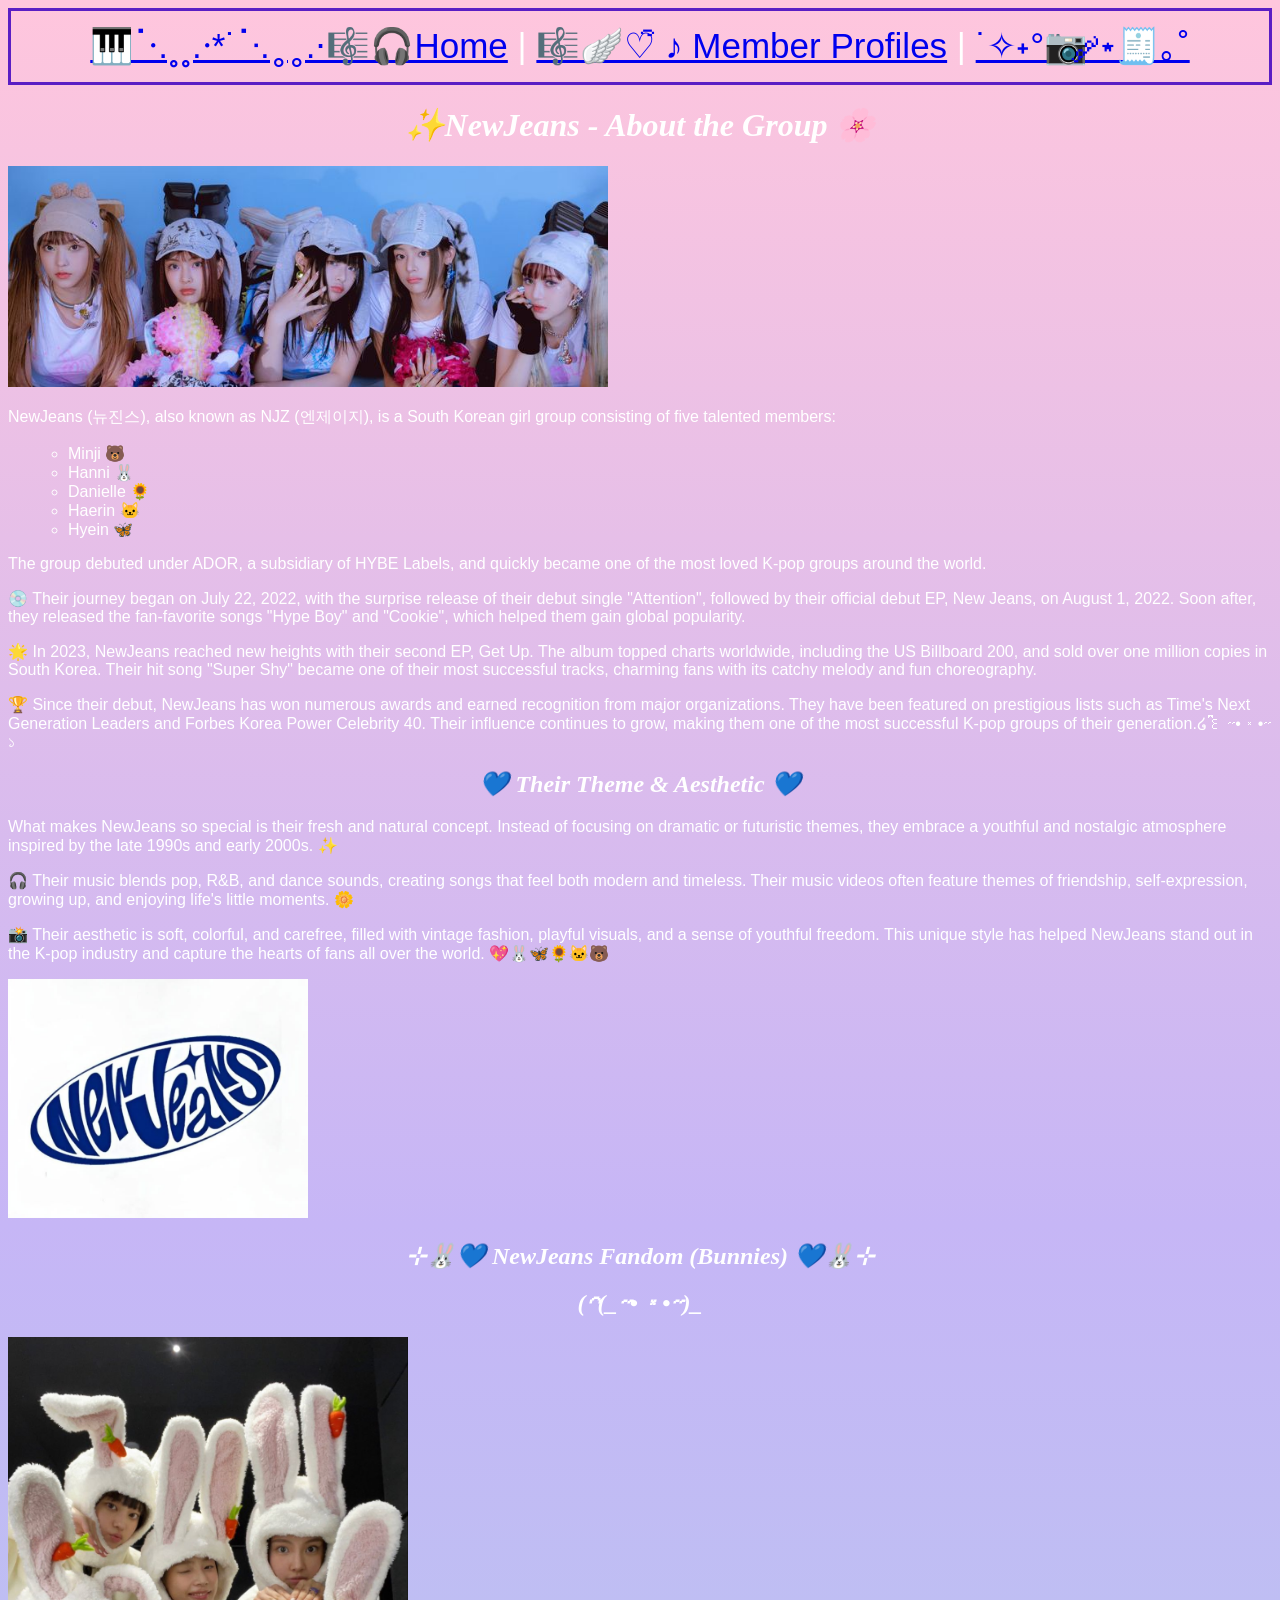
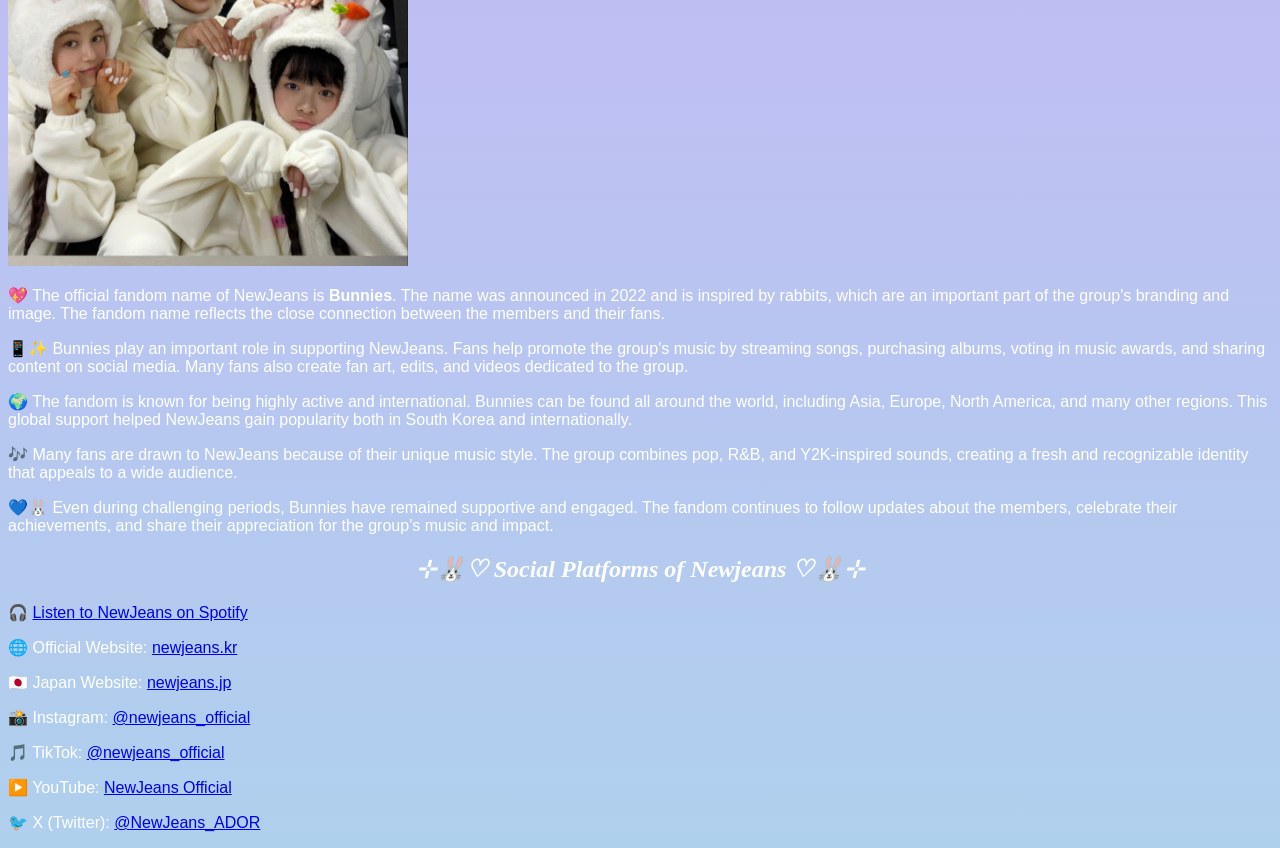
<file: index.html>
<!DOCTYPE html>
<head>
<link rel="stylesheet" href="style.css">
<body>

    <nav>
        <a href="index.html">🎹ॱ⋅.˳˳.⋅*˙ॱᐧ.˳˳.⋅🎼🎧Home</a> | 
        <a href="profiel.html">🎼🪽♡ ᰰ♪ Member Profiles</a> | 
        <a href="fotos.html">˙✧˖°📷 ༘⋆🧾｡˚</a>
    </nav>
</head>
    <h1>✨NewJeans - About the Group 🌸</h1>
    <img src="5142a52b72301449a1bfeb7889097b6d.jpg" alt="NewJeans Group Photo" width="600">
    <div>
    <p>NewJeans (뉴진스), also known as NJZ (엔제이지), is a South Korean girl group consisting of five talented members:<ul>
    <li>Minji 🐻</li>
    <li>Hanni 🐰</li>
    <li>Danielle 🌻</li>
    <li>Haerin 🐱</li>
    <li>Hyein 🦋</li>
</ul></p> 
<p>The group debuted under ADOR, a subsidiary of HYBE Labels, and quickly became one of the most loved K-pop groups around the world.</p>
<p>💿 Their journey began on July 22, 2022, with the surprise release of their debut single "Attention", followed by their official debut EP, New Jeans, on August 1, 2022. Soon after, they released the fan-favorite songs "Hype Boy" and "Cookie", which helped them gain global popularity.</p>
    </div>
    <div>
        <p>🌟 In 2023, NewJeans reached new heights with their second EP, Get Up. The album topped charts worldwide, including the US Billboard 200, and sold over one million copies in South Korea. Their hit song "Super Shy" became one of their most successful tracks, charming fans with its catchy melody and fun choreography.</p>
        <p>🏆 Since their debut, NewJeans has won numerous awards and earned recognition from major organizations. They have been featured on prestigious lists such as Time's Next Generation Leaders and Forbes Korea Power Celebrity 40. Their influence continues to grow, making them one of the most successful K-pop groups of their generation.໒꒰ྀི ˶• ༝ •˶ ྀི১</p> 
    </div>
    <h2>💙 Their Theme & Aesthetic 💙</h2>
    <p>What makes NewJeans so special is their fresh and natural concept. Instead of focusing on dramatic or futuristic themes, they embrace a youthful and nostalgic atmosphere inspired by the late 1990s and early 2000s. ✨</p>
    <p>🎧 Their music blends pop, R&B, and dance sounds, creating songs that feel both modern and timeless. Their music videos often feature themes of friendship, self-expression, growing up, and enjoying life's little moments. 🌼</p>
    <p>📸 Their aesthetic is soft, colorful, and carefree, filled with vintage fashion, playful visuals, and a sense of youthful freedom. This unique style has helped NewJeans stand out in the K-pop industry and capture the hearts of fans all over the world. 💖🐰🦋🌻🐱🐻</p>
<div><img src="c58c4b7ac0ff7e641e07974ea5a08bf4.jpg" alt="NewJeans Logo" width="300">
<h2>⊹🐰💙 NewJeans Fandom (Bunnies) 💙🐰⊹</h2>
<h2> (◠(_˶• ༝ •˶)_</h2>
<img src="d0061105232ded6062da6f92f360af9c.jpg" alt="NewJeans Bunnies" width="400">
<p>💖 The official fandom name of NewJeans is <strong>Bunnies</strong>. The name was announced in 2022 and is inspired by rabbits, which are an important part of the group's branding and image. The fandom name reflects the close connection between the members and their fans.</p>
<p>📱✨ Bunnies play an important role in supporting NewJeans. Fans help promote the group's music by streaming songs, purchasing albums, voting in music awards, and sharing content on social media. Many fans also create fan art, edits, and videos dedicated to the group.</p>
<p>🌍 The fandom is known for being highly active and international. Bunnies can be found all around the world, including Asia, Europe, North America, and many other regions. This global support helped NewJeans gain popularity both in South Korea and internationally.</p>
<p>🎶 Many fans are drawn to NewJeans because of their unique music style. The group combines pop, R&B, and Y2K-inspired sounds, creating a fresh and recognizable identity that appeals to a wide audience.</p>
<p>💙🐰 Even during challenging periods, Bunnies have remained supportive and engaged. The fandom continues to follow updates about the members, celebrate their achievements, and share their appreciation for the group's music and impact.</p>
</div>
    <div><h2>⊹🐰♡ Social Platforms of Newjeans ♡🐰⊹</h2>
<p>
🎧 <a href="https://open.spotify.com/artist/6HvZYsbFfjnjFrWF950C9d" target="_blank">
Listen to NewJeans on Spotify
</a>
</p>
<p>🌐 Official Website:
<a href="https://newjeans.kr" target="_blank">newjeans.kr</a></p>
<p>🇯🇵 Japan Website:
<a href="https://www.newjeans.jp" target="_blank">newjeans.jp</a></p>
<p>📸 Instagram:
<a href="https://www.instagram.com/newjeans_official" target="_blank">@newjeans_official</a></p>
<p>🎵 TikTok:
<a href="https://www.tiktok.com/@newjeans_official" target="_blank">@newjeans_official</a></p>
<p>▶️ YouTube:
<a href="https://www.youtube.com/@NewJeans_official" target="_blank">NewJeans Official</a></p>
<p>🐦 X (Twitter):
<a href="https://x.com/NewJeans_ADOR" target="_blank">@NewJeans_ADOR</a></p></div>
</html>
</body>
</html>
</file>
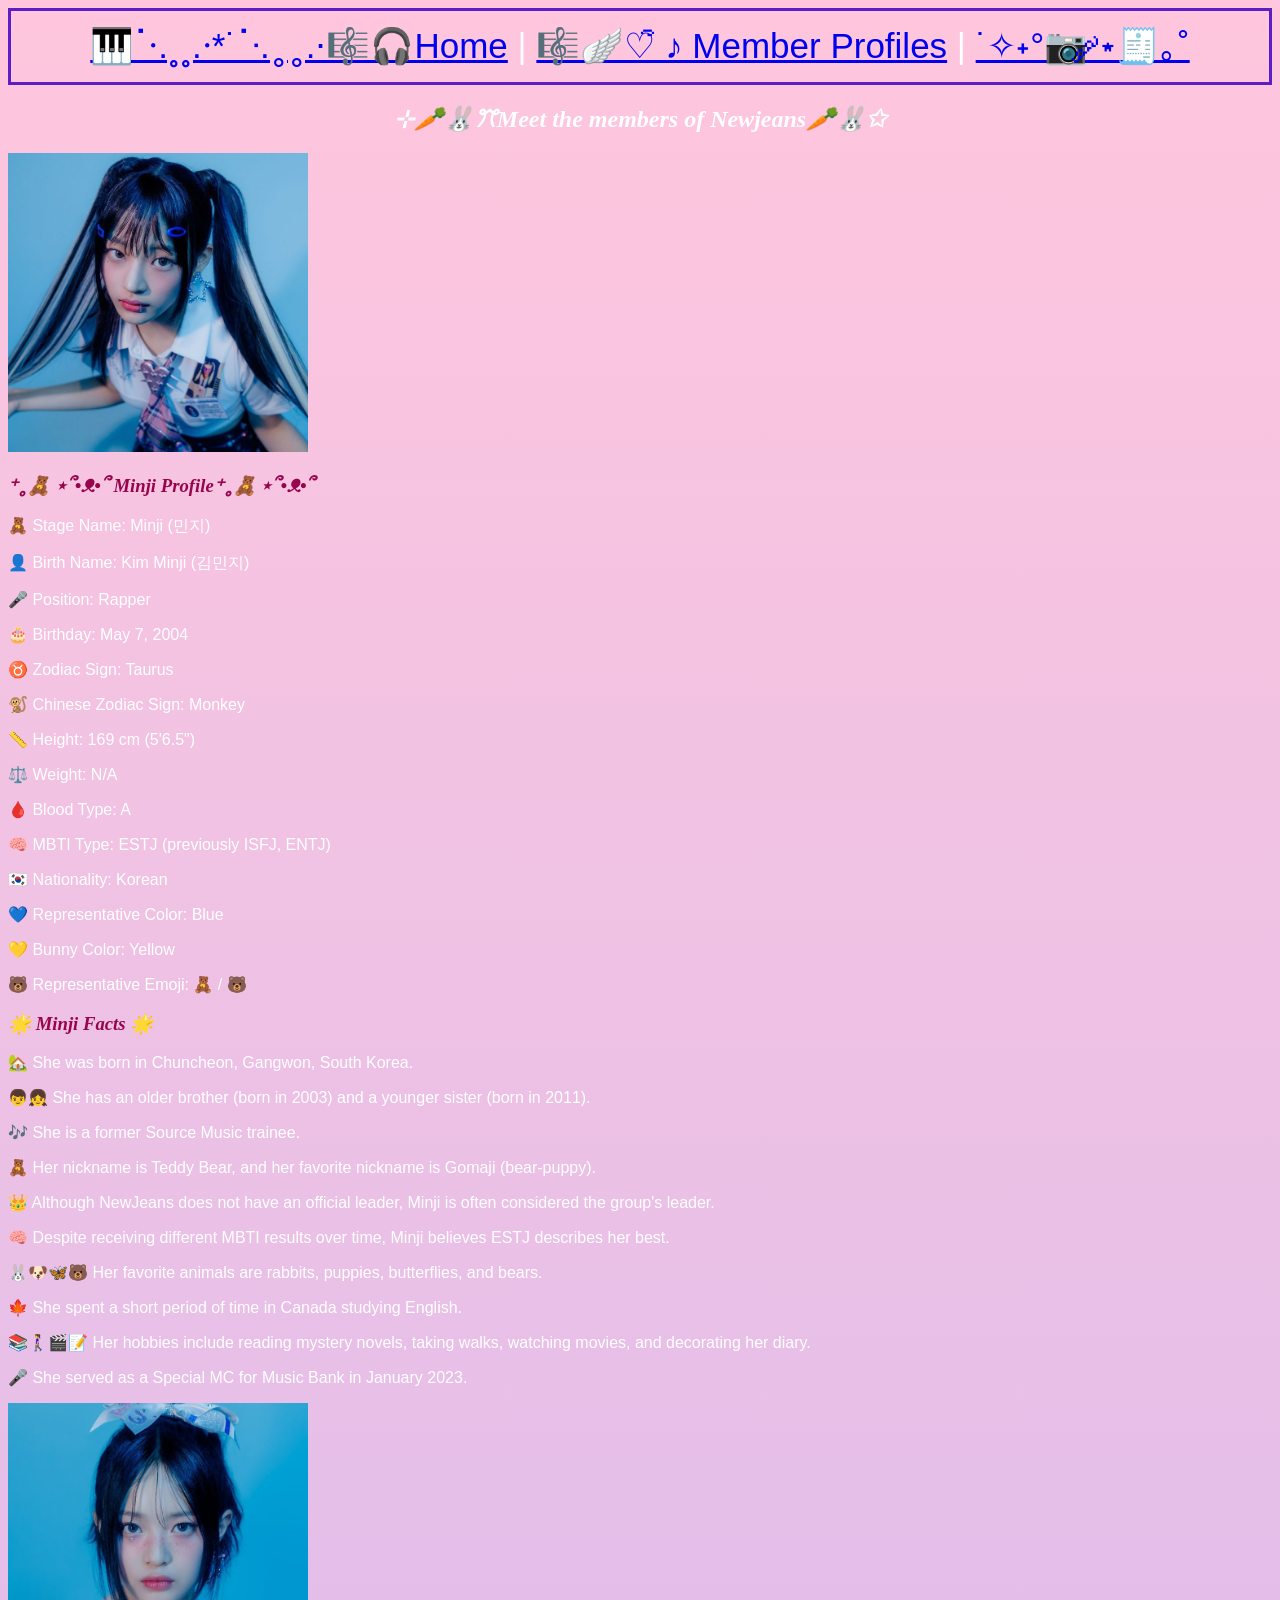
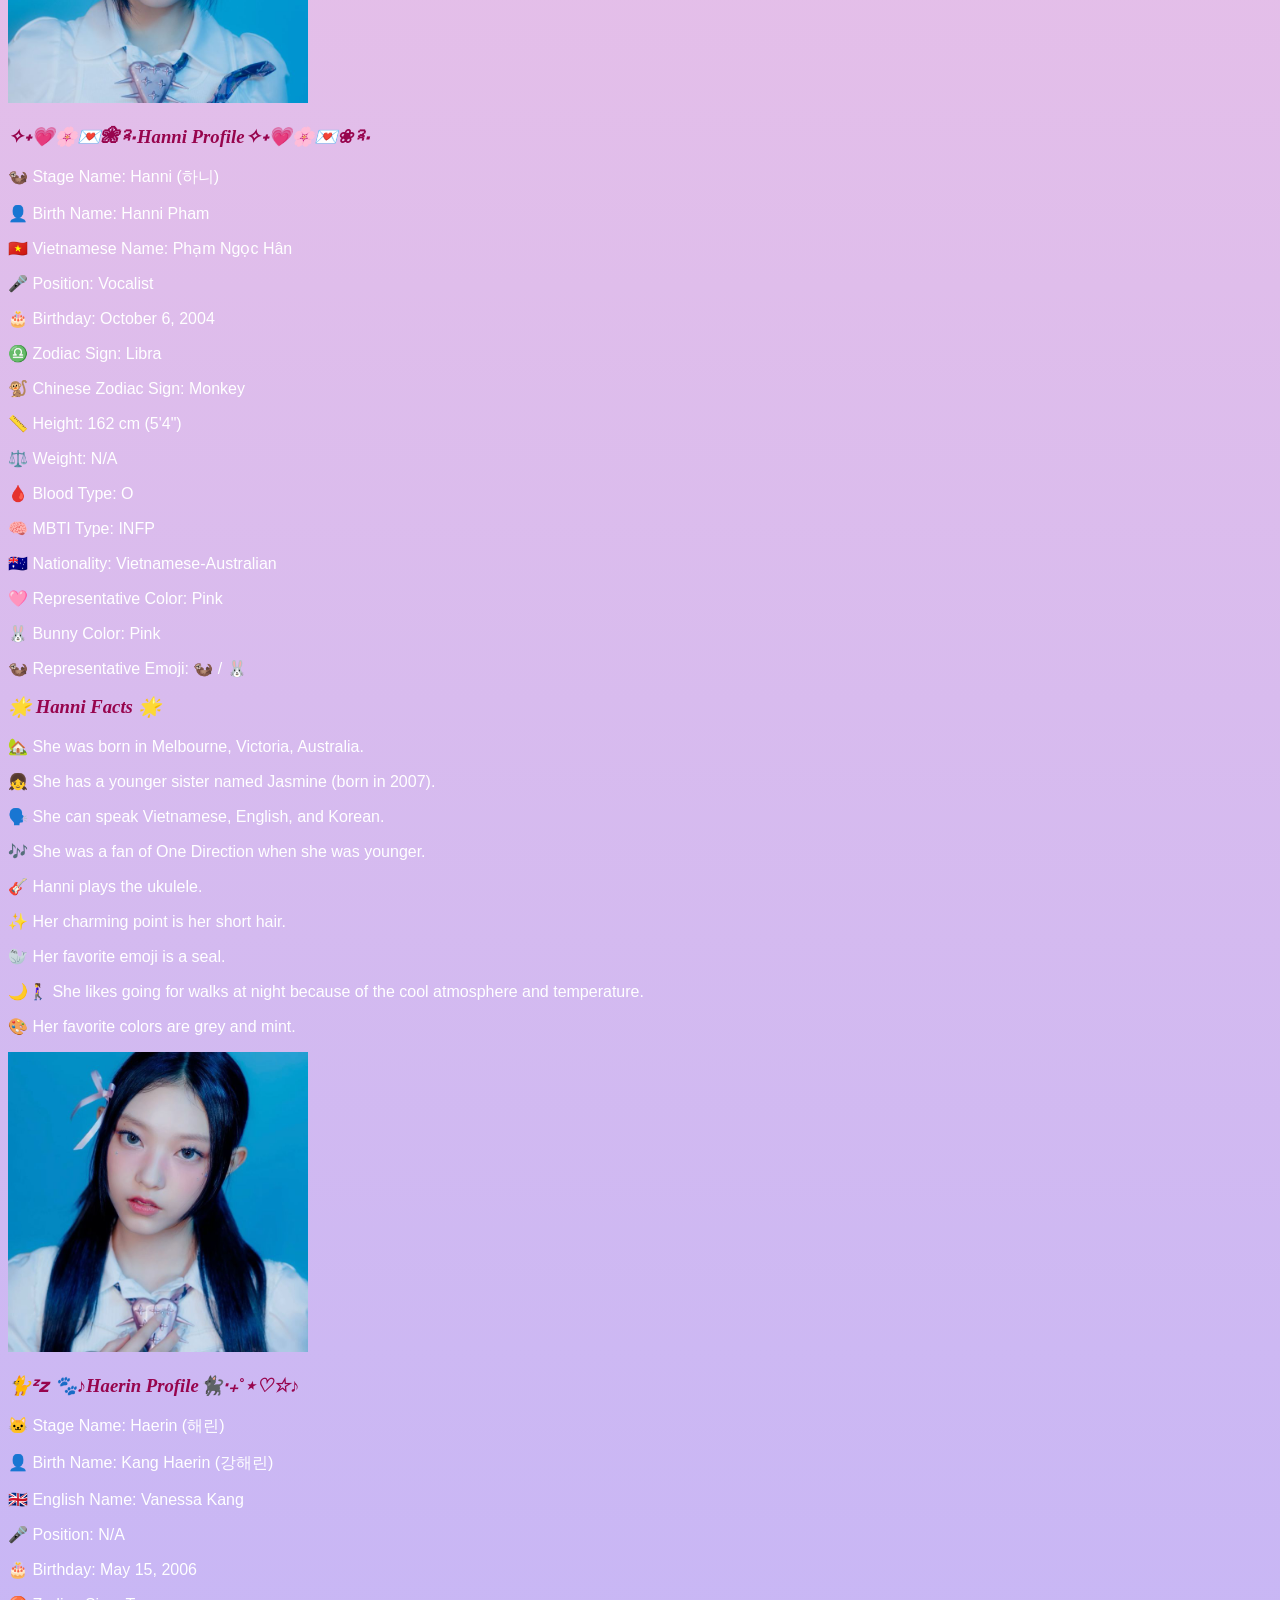
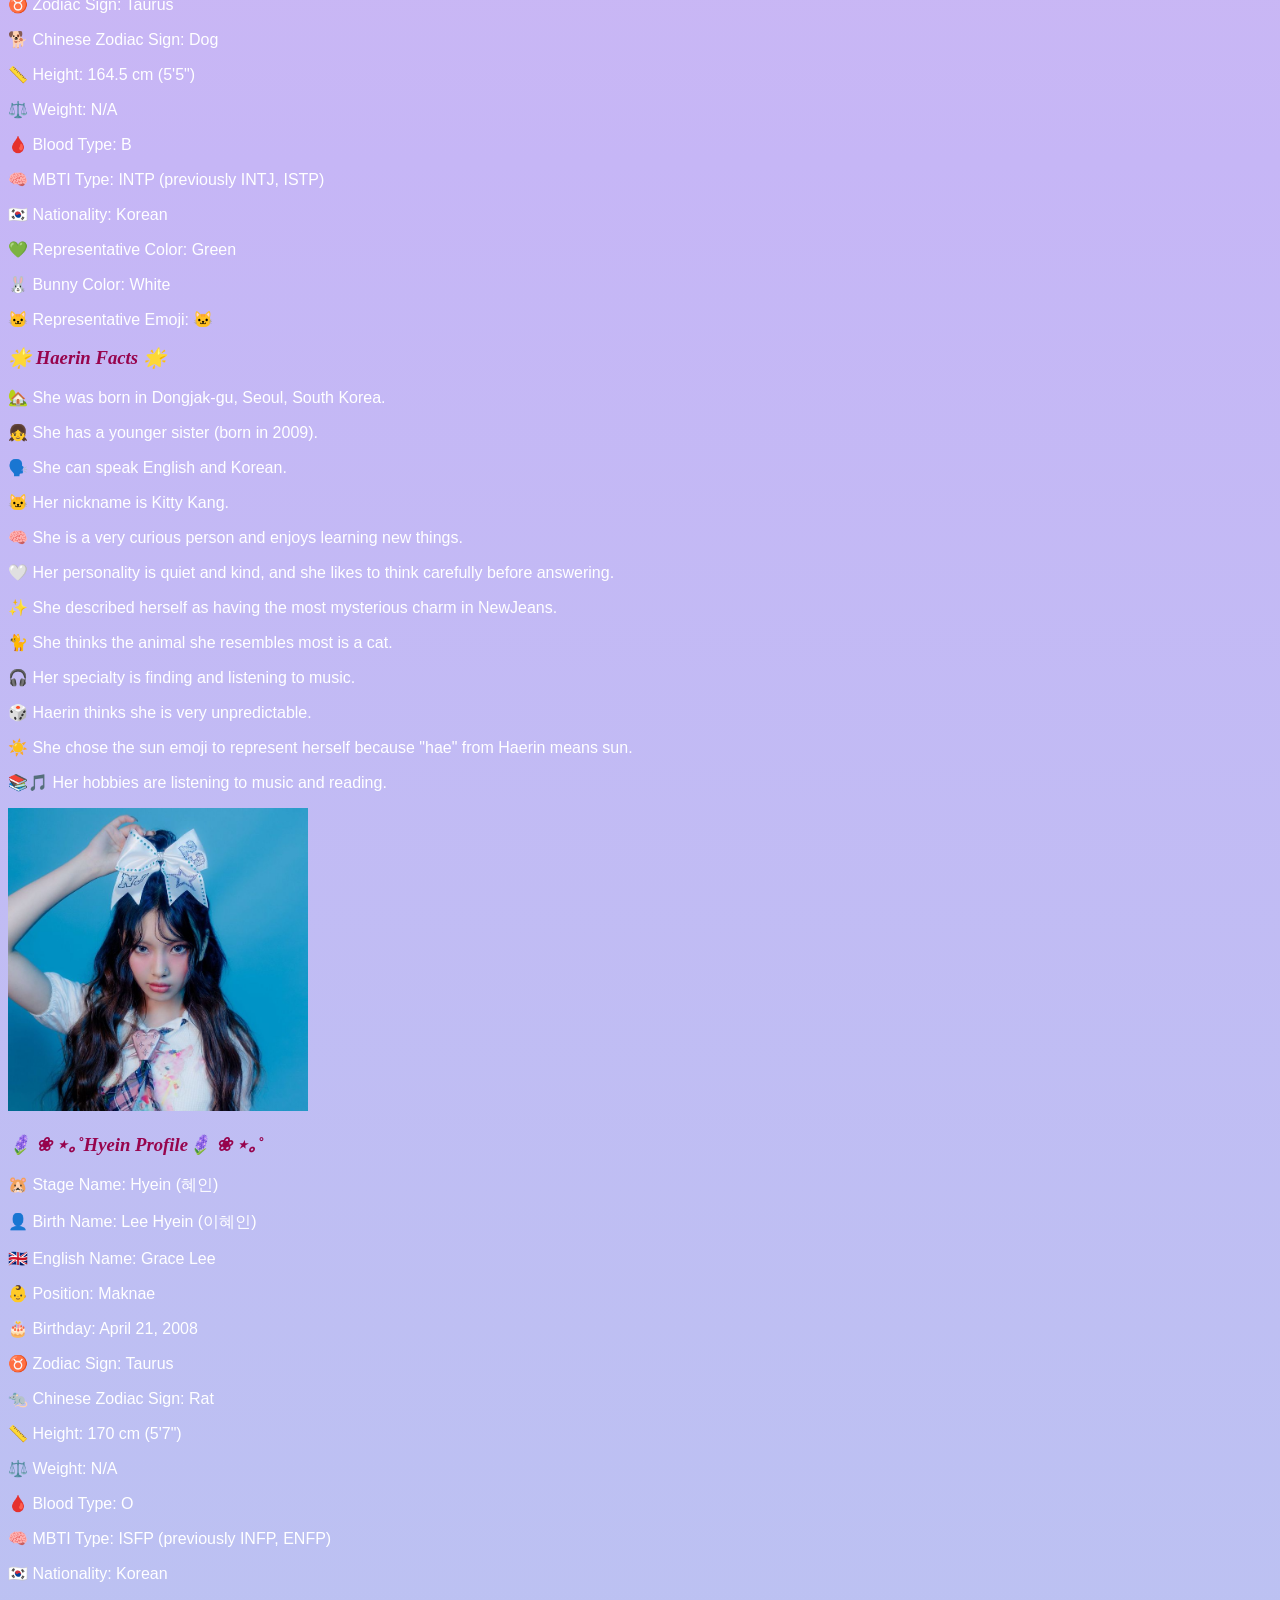
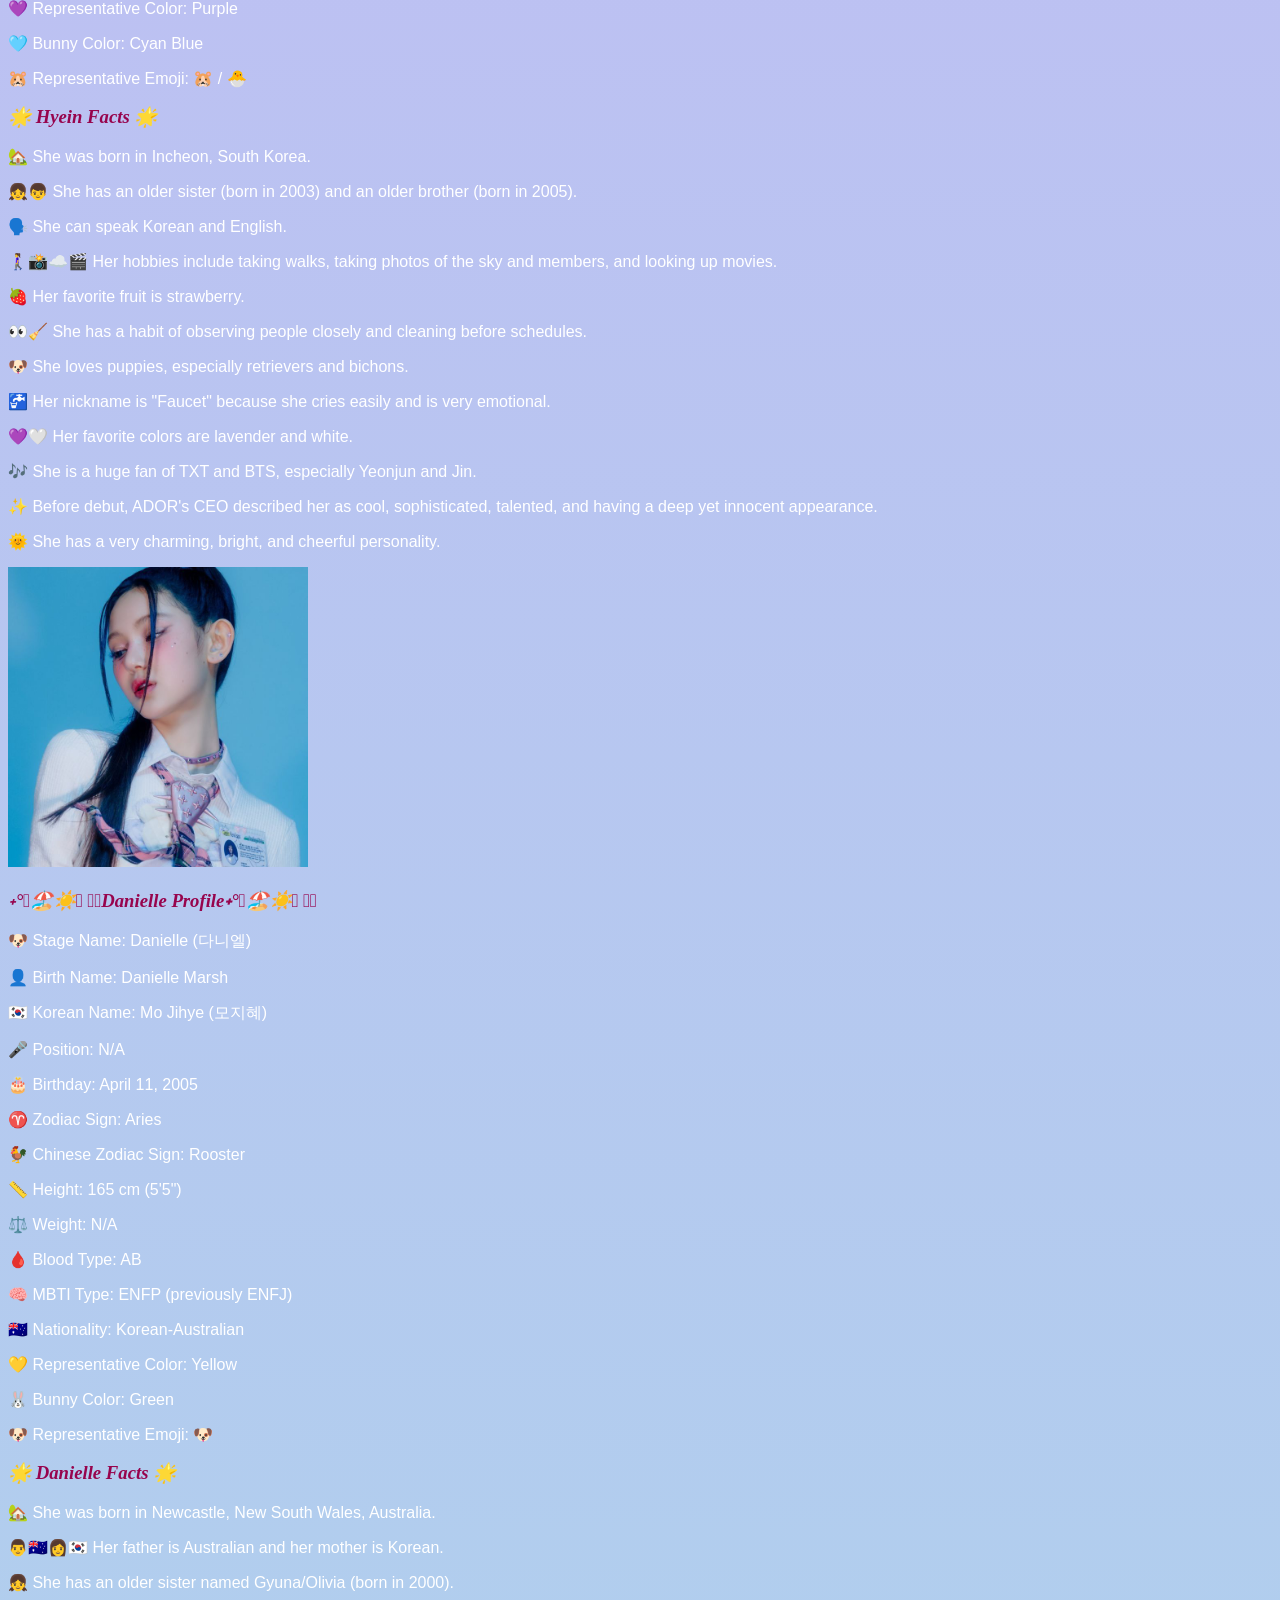
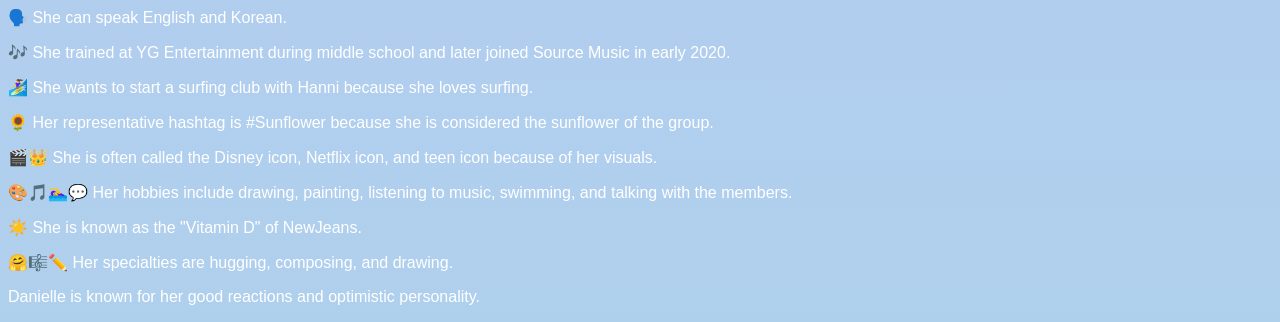
<file: profiel.html>
<!DOCTYPE html>
<head>
    <link rel="stylesheet" href="style.css">
<body>
    <nav>
        <a href="index.html">🎹ॱ⋅.˳˳.⋅*˙ॱᐧ.˳˳.⋅🎼🎧Home</a> | 
        <a href="profiel.html">🎼🪽♡ ᰰ♪ Member Profiles</a> | 
        <a href="fotos.html">˙✧˖°📷 ༘⋆🧾｡˚</a>

    </nav>
</head>   
<h2>⊹🥕🐰ꔫMeet the members of Newjeans🥕🐰✩</h2>
<div><img src="8162fd6b4b8063fe2fc2115b4c7ba7e5.jpg" alt="Minji" width="300">
<h3 id="Members">⁺˳🧸 ⋆՞•ᴥ•՞ Minji Profile⁺˳🧸 ⋆՞•ᴥ•՞ </h3>
<p>🧸 Stage Name: Minji (민지)</p>
<p>👤 Birth Name: Kim Minji (김민지)</p>
<p>🎤 Position: Rapper</p>
<p>🎂 Birthday: May 7, 2004</p>
<p>♉ Zodiac Sign: Taurus</p>
<p>🐒 Chinese Zodiac Sign: Monkey</p>
<p>📏 Height: 169 cm (5'6.5")</p>
<p>⚖️ Weight: N/A</p>
<p>🩸 Blood Type: A</p>
<p>🧠 MBTI Type: ESTJ (previously ISFJ, ENTJ)</p>
<p>🇰🇷 Nationality: Korean</p>
<p>💙 Representative Color: Blue</p>
<p>💛 Bunny Color: Yellow</p>
<p>🐻 Representative Emoji: 🧸 / 🐻</p>
<h3 id="Members">🌟 Minji Facts 🌟</h3>
<p>🏡 She was born in Chuncheon, Gangwon, South Korea.</p>
<p>👦👧 She has an older brother (born in 2003) and a younger sister (born in 2011).</p>
<p>🎶 She is a former Source Music trainee.</p>
<p>🧸 Her nickname is Teddy Bear, and her favorite nickname is Gomaji (bear-puppy).</p>
<p>👑 Although NewJeans does not have an official leader, Minji is often considered the group's leader.</p>
<p>🧠 Despite receiving different MBTI results over time, Minji believes ESTJ describes her best.</p>
<p>🐰🐶🦋🐻 Her favorite animals are rabbits, puppies, butterflies, and bears.</p>
<p>🍁 She spent a short period of time in Canada studying English.</p>
<p>📚🚶‍♀️🎬📝 Her hobbies include reading mystery novels, taking walks, watching movies, and decorating her diary.</p>
<p>🎤 She served as a Special MC for Music Bank in January 2023.</p></div>
<div><img src="aec1d728c397db4046ed6cff9f0fe13b.jpg" alt="Hanni" width="300">
<h3 id="Members">✧˖💗🌸💌❀༉‧Hanni Profile✧˖💗🌸💌❀༉‧</h3>
<p>🦦 Stage Name: Hanni (하니)</p>
<p>👤 Birth Name: Hanni Pham</p>
<p>🇻🇳 Vietnamese Name: Phạm Ngọc Hân</p>
<p>🎤 Position: Vocalist</p>
<p>🎂 Birthday: October 6, 2004</p>
<p>♎ Zodiac Sign: Libra</p>
<p>🐒 Chinese Zodiac Sign: Monkey</p>
<p>📏 Height: 162 cm (5'4")</p>
<p>⚖️ Weight: N/A</p>
<p>🩸 Blood Type: O</p>
<p>🧠 MBTI Type: INFP</p>
<p>🇦🇺 Nationality: Vietnamese-Australian</p>
<p>🩷 Representative Color: Pink</p>
<p>🐰 Bunny Color: Pink</p>
<p>🦦 Representative Emoji: 🦦 / 🐰</p>
<h3 id="Members">🌟 Hanni Facts 🌟</h3>
<p>🏡 She was born in Melbourne, Victoria, Australia.</p>
<p>👧 She has a younger sister named Jasmine (born in 2007).</p>
<p>🗣️ She can speak Vietnamese, English, and Korean.</p>
<p>🎶 She was a fan of One Direction when she was younger.</p>
<p>🎸 Hanni plays the ukulele.</p>
<p>✨ Her charming point is her short hair.</p>
<p>🦭 Her favorite emoji is a seal.</p>
<p>🌙🚶‍♀️ She likes going for walks at night because of the cool atmosphere and temperature.</p>
<p>🎨 Her favorite colors are grey and mint.</p></div>
<div><img src="c712d1dfa1e5512ee9571b892874e2b4.jpg" alt="Haerin" width="300">
<h3 id="Members">🐈ᶻ𝘇 🐾♪Haerin Profile🐈‍⬛‧₊˚⋆♡☆♪</h3>
<p>🐱 Stage Name: Haerin (해린)</p>
<p>👤 Birth Name: Kang Haerin (강해린)</p>
<p>🇬🇧 English Name: Vanessa Kang</p>
<p>🎤 Position: N/A</p>
<p>🎂 Birthday: May 15, 2006</p>
<p>♉ Zodiac Sign: Taurus</p>
<p>🐕 Chinese Zodiac Sign: Dog</p>
<p>📏 Height: 164.5 cm (5'5")</p>
<p>⚖️ Weight: N/A</p>
<p>🩸 Blood Type: B</p>
<p>🧠 MBTI Type: INTP (previously INTJ, ISTP)</p>
<p>🇰🇷 Nationality: Korean</p>
<p>💚 Representative Color: Green</p>
<p>🐰 Bunny Color: White</p>
<p>🐱 Representative Emoji: 🐱</p>
<h3 id="Members">🌟 Haerin Facts 🌟</h3>
<p>🏡 She was born in Dongjak-gu, Seoul, South Korea.</p>
<p>👧 She has a younger sister (born in 2009).</p>
<p>🗣️ She can speak English and Korean.</p>
<p>🐱 Her nickname is Kitty Kang.</p>
<p>🧠 She is a very curious person and enjoys learning new things.</p>
<p>🤍 Her personality is quiet and kind, and she likes to think carefully before answering.</p>
<p>✨ She described herself as having the most mysterious charm in NewJeans.</p>
<p>🐈 She thinks the animal she resembles most is a cat.</p>
<p>🎧 Her specialty is finding and listening to music.</p>
<p>🎲 Haerin thinks she is very unpredictable.</p>
<p>☀️ She chose the sun emoji to represent herself because "hae" from Haerin means sun.</p>
<p>📚🎵 Her hobbies are listening to music and reading.</p></div>
<div><img src="a875ada850c6cddb394d57eccf84eddc.jpg" alt="Hyein" width="300">
<h3 id="Members">🪻 ❀ ⋆｡˚Hyein Profile🪻 ❀ ⋆｡˚</h3>
<p>🐹 Stage Name: Hyein (혜인)</p>
<p>👤 Birth Name: Lee Hyein (이혜인)</p>
<p>🇬🇧 English Name: Grace Lee</p>
<p>👶 Position: Maknae</p>
<p>🎂 Birthday: April 21, 2008</p>
<p>♉ Zodiac Sign: Taurus</p>
<p>🐀 Chinese Zodiac Sign: Rat</p>
<p>📏 Height: 170 cm (5'7")</p>
<p>⚖️ Weight: N/A</p>
<p>🩸 Blood Type: O</p>
<p>🧠 MBTI Type: ISFP (previously INFP, ENFP)</p>
<p>🇰🇷 Nationality: Korean</p>
<p>💜 Representative Color: Purple</p>
<p>🩵 Bunny Color: Cyan Blue</p>
<p>🐹 Representative Emoji: 🐹 / 🐣</p>
<h3 id="Members">🌟 Hyein Facts 🌟</h3>
<p>🏡 She was born in Incheon, South Korea.</p>
<p>👧👦 She has an older sister (born in 2003) and an older brother (born in 2005).</p>
<p>🗣️ She can speak Korean and English.</p>
<p>🚶‍♀️📸☁️🎬 Her hobbies include taking walks, taking photos of the sky and members, and looking up movies.</p>
<p>🍓 Her favorite fruit is strawberry.</p>
<p>👀🧹 She has a habit of observing people closely and cleaning before schedules.</p>
<p>🐶 She loves puppies, especially retrievers and bichons.</p>
<p>🚰 Her nickname is "Faucet" because she cries easily and is very emotional.</p>
<p>💜🤍 Her favorite colors are lavender and white.</p>
<p>🎶 She is a huge fan of TXT and BTS, especially Yeonjun and Jin.</p>
<p>✨ Before debut, ADOR's CEO described her as cool, sophisticated, talented, and having a deep yet innocent appearance.</p>
<p>🌞 She has a very charming, bright, and cheerful personality.</p>
</div>
<div><img src="c7916bdd85f0f69f60234754374d6c2f.jpg" alt="Minji" width="300">
<div>
<h3 id="Members">˖°𓇼🏖️☀️𓂃 𓈒𓏸Danielle Profile˖°𓇼🏖️☀️𓂃 𓈒𓏸</h3>
<p>🐶 Stage Name: Danielle (다니엘)</p>
<p>👤 Birth Name: Danielle Marsh</p>
<p>🇰🇷 Korean Name: Mo Jihye (모지혜)</p>
<p>🎤 Position: N/A</p>
<p>🎂 Birthday: April 11, 2005</p>
<p>♈ Zodiac Sign: Aries</p>
<p>🐓 Chinese Zodiac Sign: Rooster</p>
<p>📏 Height: 165 cm (5'5")</p>
<p>⚖️ Weight: N/A</p>
<p>🩸 Blood Type: AB</p>
<p>🧠 MBTI Type: ENFP (previously ENFJ)</p>
<p>🇦🇺 Nationality: Korean-Australian</p>
<p>💛 Representative Color: Yellow</p>
<p>🐰 Bunny Color: Green</p>
<p>🐶 Representative Emoji: 🐶</p>
<h3 id="Members">🌟 Danielle Facts 🌟</h3>
<p>🏡 She was born in Newcastle, New South Wales, Australia.</p>
<p>👨🇦🇺👩🇰🇷 Her father is Australian and her mother is Korean.</p>
<p>👧 She has an older sister named Gyuna/Olivia (born in 2000).</p>
<p>🗣️ She can speak English and Korean.</p>
<p>🎶 She trained at YG Entertainment during middle school and later joined Source Music in early 2020.</p>
<p>🏄‍♀️ She wants to start a surfing club with Hanni because she loves surfing.</p>
<p>🌻 Her representative hashtag is #Sunflower because she is considered the sunflower of the group.</p>
<p>🎬👑 She is often called the Disney icon, Netflix icon, and teen icon because of her visuals.</p>
<p>🎨🎵🏊‍♀️💬 Her hobbies include drawing, painting, listening to music, swimming, and talking with the members.</p>
<p>☀️ She is known as the "Vitamin D" of NewJeans.</p>
<p>🤗🎼✏️ Her specialties are hugging, composing, and drawing.</p>
<p>Danielle is known for her good reactions and optimistic personality.</p>
</div>
</body>
</html>
</file>
<file: style.css>
body {
    background: linear-gradient(to bottom, #ffc6dd, #c6b6f6, #afd0ed);
    color: #ffffff;
    font-family: Poppins, sans-serif;
}

h1, h2, h3 {
    color: rgb(255, 255, 255);
    font-family: "Poppins", cursive;
    font-style: italic;
    text-align: center;
}

ul {
    list-style-type: circle;
    margin-left: 20px;
}
nav {
    border: 3px solid rgb(90, 30, 196);
    padding: 15px;
    text-align: center;
    font-size: 35px;
}
#Members {
    color: rgb(151, 4, 77);
    text-align: left;
}
.album-cover {
    width: 250px;
    height: auto;
}
</file>
